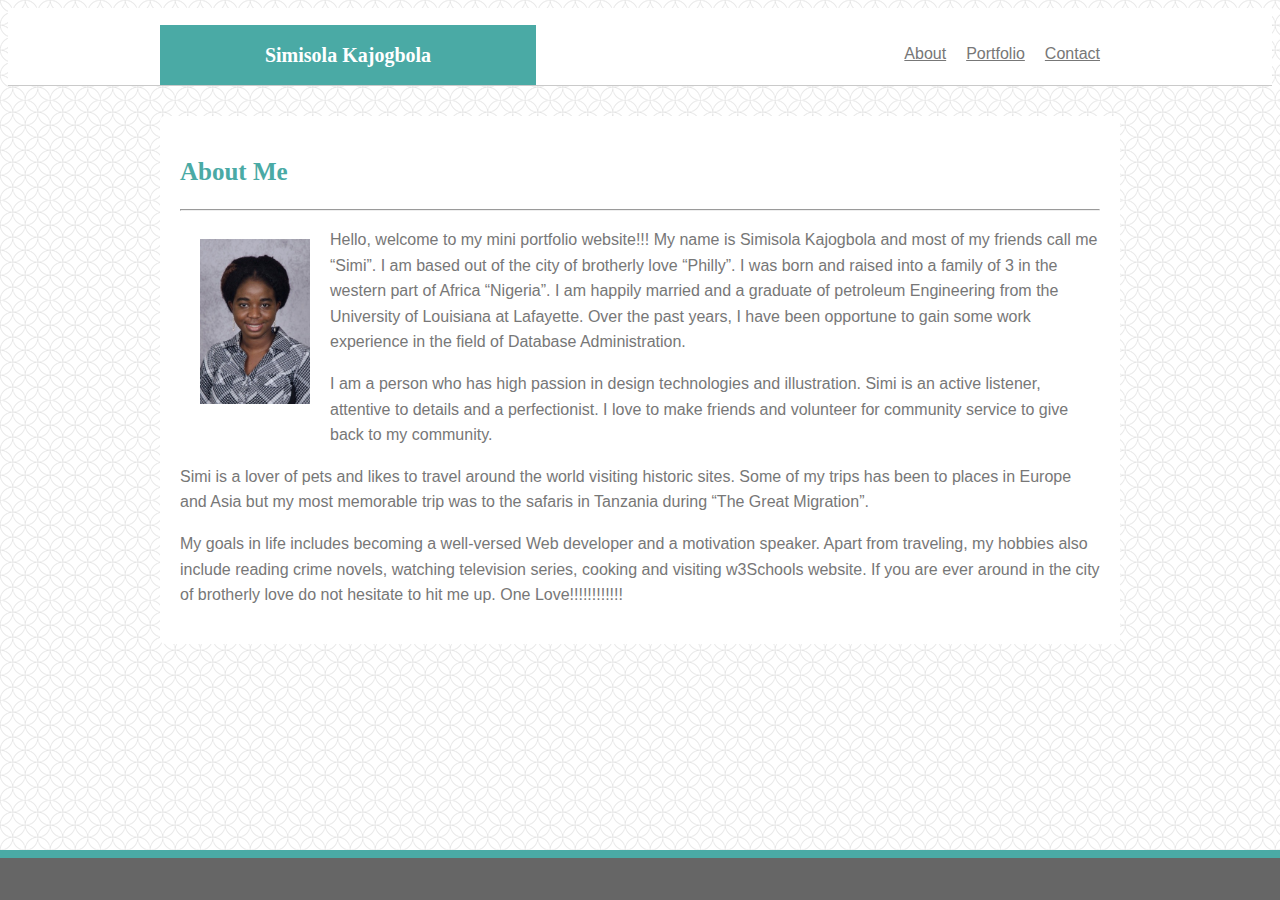
<file: index.html>
<!DOCTYPE html>
<html lang="en-us">

<head>
        <meta name="viewport" content="width=device-width, initial-scale=1.0">
    <title>Simisola's Portfolio</title>

    <link rel="stylesheet" type="text/css" href="assets/CSS/style.css">
</head>

<body background="assets/Images/spiration-light.png">
    <div class="wrap" class="container">
        <div class="white-box">
            <nav>
                <ul>
                    <li><a href="index.html">About</a></li>
                    <li><a href="portfolio.html">Portfolio</a></li>
                    <li><a href="contact.html">Contact</a></li>
                </ul>
                <h2>Simisola Kajogbola</h2>
            </nav>
        </div>
    </div>

    <div class="main_content">
        <h1>About Me</h1>
        <hr>

        <img id="image" src="assets/Images/index_pix.png">
        <p>
            Hello, welcome to my mini portfolio website!!! My name is Simisola Kajogbola and most of my friends call me
            “Simi”. I am based out of the city of brotherly love “Philly”. I was born and raised into a family of 3 in
            the western part of Africa “Nigeria”. I am happily married and a graduate of petroleum Engineering from the
            University of Louisiana at Lafayette. Over the past years, I have been opportune to gain some work
            experience in the field of Database Administration.
        </p>

        <p>
            I am a person who has high passion in design technologies and illustration. Simi is an active listener,
            attentive to details and a perfectionist. I love to make friends and volunteer for community service to give
            back to my community.
        </p>
        <p>
            Simi is a lover of pets and likes to travel around the world visiting historic sites. Some of my trips has
            been to places in Europe and Asia but my most memorable trip was to the safaris in Tanzania during “The
            Great Migration”.
        </p>
        <p>
            My goals in life includes becoming a well-versed Web developer and a motivation speaker. Apart from
            traveling, my hobbies also include reading crime novels, watching television series, cooking and visiting
            w3Schools website. If you are ever around in the city of brotherly love do not hesitate to hit me up. One
            Love!!!!!!!!!!!!

        </p>
    </div>

    <footer class="footer"></footer>
</body>

</html>
</file>
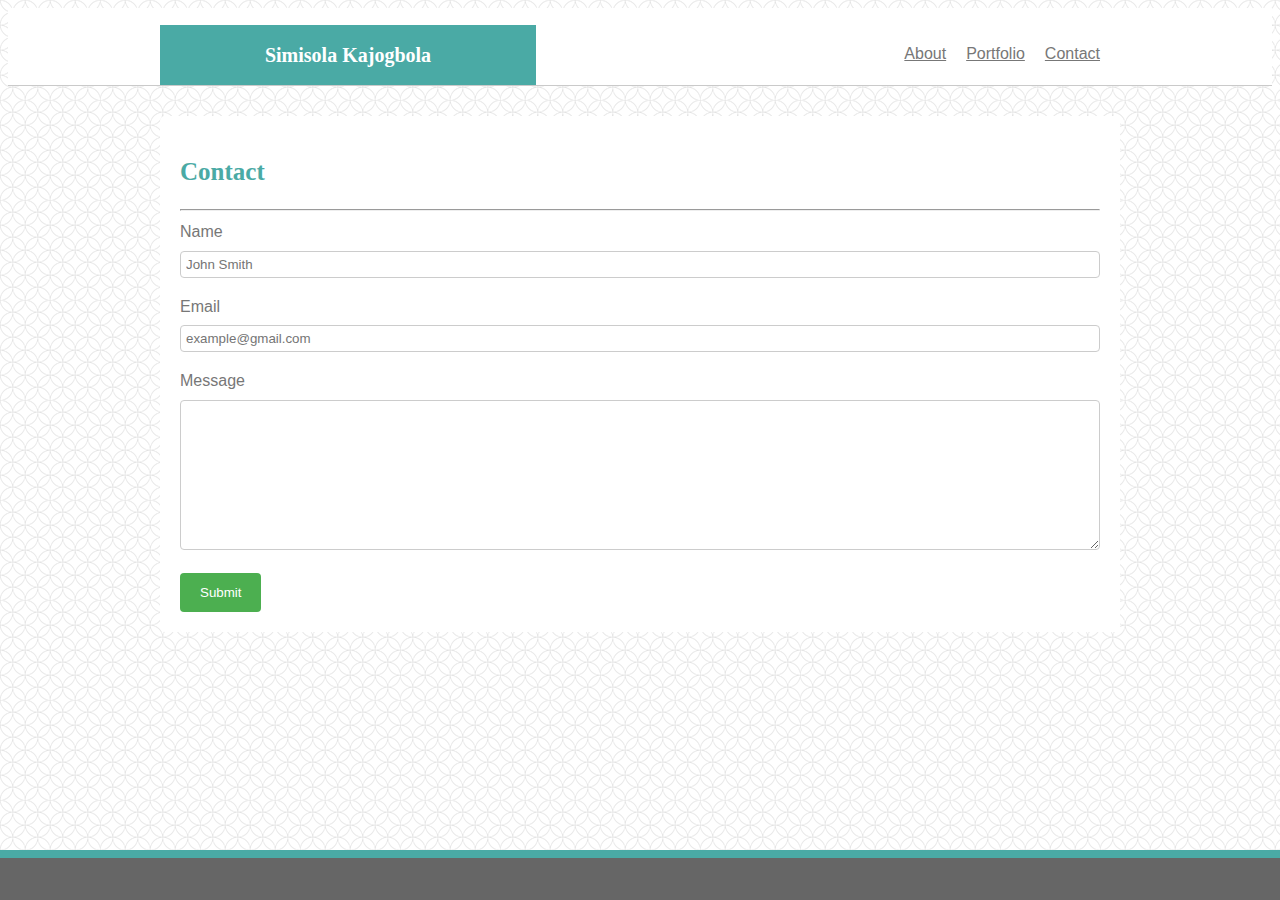
<file: contact.html>
<!DOCTYPE html>
<html lang="en-us">

<head>
  <meta name="viewport" content="width=device-width, initial-scale=1.0">
  <title>contact_form</title>

  <link rel="stylesheet" type="text/css" href="assets/CSS/style.css">
</head>

<body background="assets/Images/spiration-light.png">

  <div class="wrap" class="container">
    <div class="white-box">
      <nav>
        <ul>
          <li><a href="index.html">About</a></li>
          <li><a href="portfolio.html">Portfolio</a></li>
          <li><a href="contact.html">Contact</a></li>
        </ul>
        <h2>Simisola Kajogbola</h2>
      </nav>
    </div>
  </div>


  <div class="main_content">
    <h1>Contact</h1>
    <hr>


    <form id="contact_form" action="#" method="POST" enctype="multipart/form-data">

      <div class="row">
        <label class="required" for="fullname">Name</label>
        <input type="text" id="fullname" name="name" placeholder="John Smith">
      </div>

      <div class="row">
        <label class="required" for="email">Email</label>
        <input type="text" id="email" name="email" placeholder="example@gmail.com">
      </div>

      <div class="row">
        <label class="required" for="message">Message</label>
        <textarea id="message" name="subject" placeholder="" style="height:150px"></textarea>
      </div>

      <input id="submit_button" type="submit" value="Submit">

    </form>
  </div>

  <footer class="footer"></footer>
</body>

</html>
</file>
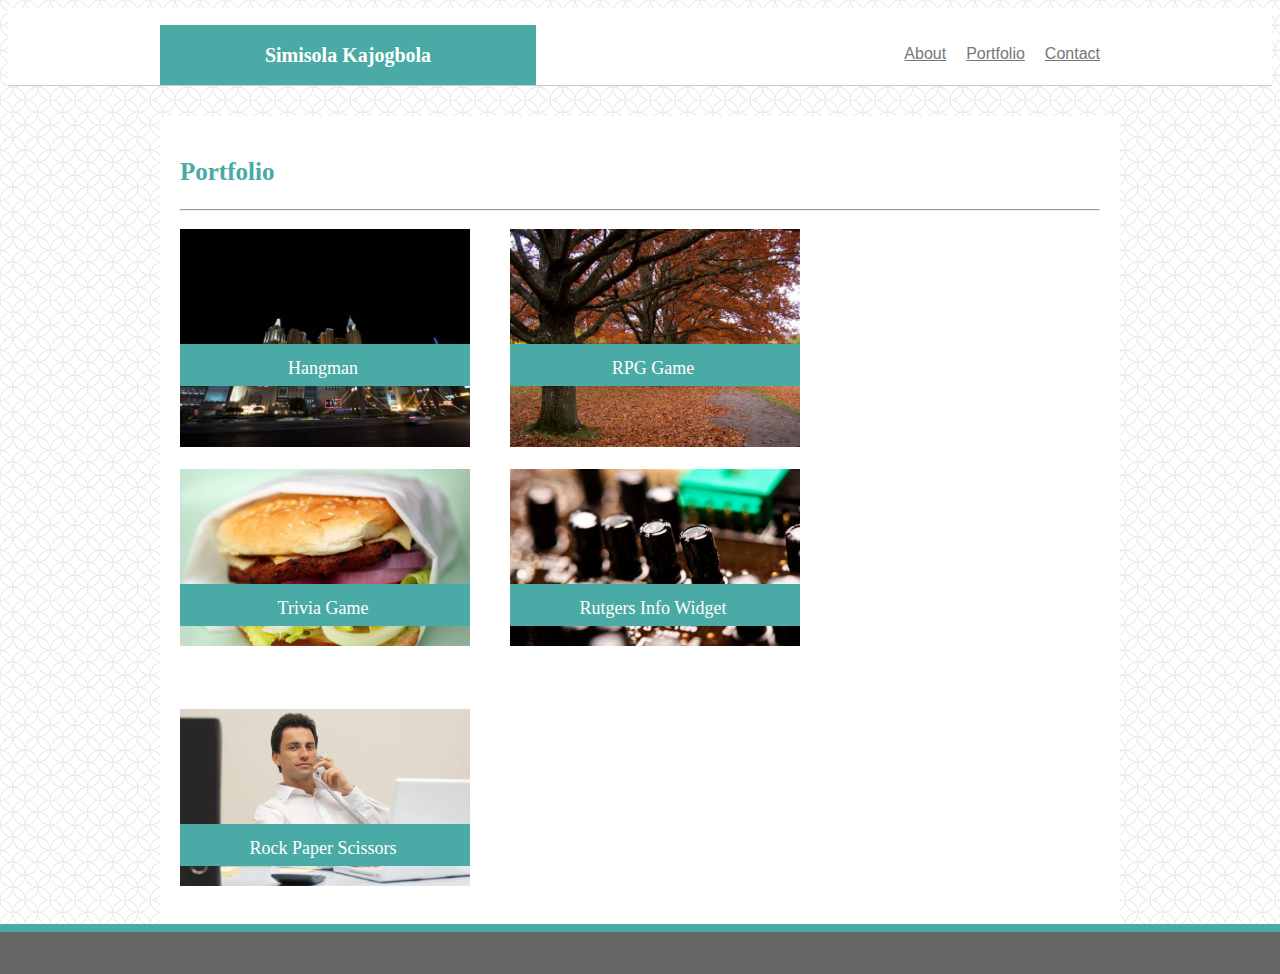
<file: portfolio.html>
<!DOCTYPE html>
<html lang="en-us">

<head>
        <meta name="viewport" content="width=device-width, initial-scale=1.0">
    <title>Portfolio</title>

    <link rel="stylesheet" type="text/css" href="assets/CSS/style.css">
</head>

<body background="assets/Images/spiration-light.png">

    <div class="wrap" class="container">
        <div class="white-box">
            <nav>
                <ul>
                    <li><a href="index.html">About</a></li>
                    <li><a href="portfolio.html">Portfolio</a></li>
                    <li><a href="contact.html">Contact</a></li>
                </ul>
                <h2>Simisola Kajogbola</h2>
            </nav>
        </div>
    </div>

    <div class="main_content1">
        <h1>Portfolio</h1>
        <hr>

        <section class="pix1">
            <h3>Hangman</h3>
            <img id="pix" src="assets/Images/city.jpg"
                class="position1" alt="city" width="100%">
        </section>

        <section class="pix2">
            <h3>RPG Game</h3>
            <img id="pix" src="assets/Images/nature.jpg"
                class="position2" alt="Nature" width="100%">
        </section>

        <section class="pix3">
            <h3>Trivia Game</h3>
            <img id="pix" src="assets/Images/food.jpg"
                class="position1" alt="Food" width="100%">
        </section>

        <section class="pix4">
            <h3>Rutgers Info Widget</h3>
            <img id="pix" src="assets/Images/technics.jpg"
                class="position2" alt="Technics" width="100%">
        </section>

        <section class="pix5">
            <h3>Rock Paper Scissors</h3>
            <img id="pix" src="assets/Images/business.jpg"
                class="position1" alt="Business" width="100%">
        </section>
        <div class="clearfix"></div>

    </div>


    <footer class="footer"></footer>

</body>

</html>
</file>
<file: assets/CSS/style.css>
html{
  position: relative;
  min-height: 100%;
}
body {
    line-height: 1.6;
    font-family: Arial, Helvetica, sans-serif;
    color: #777777;
    border: 0px
}
nav{
    width: 960px;
    height: 60px;
    margin: 0 auto;
    padding-right: 20px;
}
.container{
  margin: 0 auto;
  padding: 0 15px;
  max-width: 960px;
  width: 100%; 
}
.white-box{
  width: 100%;
  background-color: white;
  border-bottom: 1px solid rgb(202,202, 202);
  overflow: hidden;
}
h2{
  padding: 14px;
  background-color: #4aaaa5;
  width: 40%;
  font-family: Georgia, 'Times New Roman', Times, serif;
  font-weight: 700;
  font-size: 20px;
  color: white;
  text-align: center;
}
ul{
  float: right;
  display: flex;
  padding-top: 0px;
}
li{
  color: #777777;
  font-family: Arial, Helvetica, sans-serif;
  display: block;
  padding-left: 20px;
  float: right;
}
li a{
  color: #777777;
}
li a:hover{
  color: #4aaaa5;
  font-weight: 600;
}
.wrap{
  height: auto;
  margin: 0 auto -90px;
  min-height: 100%;
  padding: 0 0 120px;
  box-sizing: border-box;
  overflow: auto;
}

h1 {
    font-size: 25px;
    word-break: break-all;
    background-color: #ffffff;
    color: #4aaaa5;
    border-color: #cccccc;
    font-family: Georgia, 'Times New Roman', Times, serif;
}

input[type=text], select, textarea {
  width: 100%;
  padding: 5px;
  border: 1px solid #ccc;
  border-radius: 4px;
  box-sizing: border-box;
  margin-top: 6px;
  margin-bottom: 16px;
  resize: vertical;
}

input[type=submit] {
  background-color: #4CAF50;
  color: white;
  padding: 12px 20px;
  border: none;
  border-radius: 4px;
  cursor: pointer;
}

input[type=submit]:hover {
  background-color: #45a049;
}

.main_content {
  border-radius: 5px;
  background-color:#ffffff;
  border-color: #dddddd;
  padding: 20px;
  width: 960px;
  flex: 1 0 auto;
  margin: auto;
  height: auto;
}
.main_content1 {
  border-radius: 5px;
  background-color:#ffffff;
  border-color: #dddddd;
  padding: 20px;
  width: 960px;
  flex: 1 0 auto;
  margin: auto;
  height: 850px;
}

* {
  box-sizing: border-box;
}

.clearfix:after {
    content: "";
    display: table;
    clear: both;
  }  
.footer{
  border-top: 8px solid #4aaaa5;
  background-color: #666666;
  position: absolute;
  left: 0;
  bottom: 0;
  height: 50px;
  width: 100%;
  overflow: hidden;
}
#image{
      float: left;
      padding: 20px;
      width: 150px;
  }

section{
  width: 290px;
  height: 190px;
  margin-bottom: 40px;
  position: relative;
  margin-top: 10px;
  
}
h3{
  padding: 10px 4px 3px 0px;
  background-color: #4aaaa5;
  font-family: Georgia, 'Times New Roman', Times, serif;
  font-weight: 500;
  font-size: 18px;
  color: white;
  text-align: center;
  position: absolute;
  width:290px;
  bottom: 15px;
}
.pix1{
  float:left;
}
.pix2{
  float:left;
  width:290px;
  display: block;
  margin-right: 40px;
  margin-left:  40px;
}
.pix3{
  float: left;
}
.pix4{
  float:left;
  width:290px;
  display: block;
  margin-right: 40px;
  margin-left:  40px;
}
.pix5{
  float: left;
}
/* Small devices (portrait tablets and large phones, 600px and up) */
@media only screen and (max-width: 640px) {
  html{background: green;}
}

/* Medium devices (landscape tablets, 768px and up) */
@media only screen and (max-width: 768px) {
  html {background: blue;}
} 

/* Large devices (laptops/desktops, 992px and up) */
@media only screen and (max-width: 980px) {
  html {background: orange;}
}
</file>
